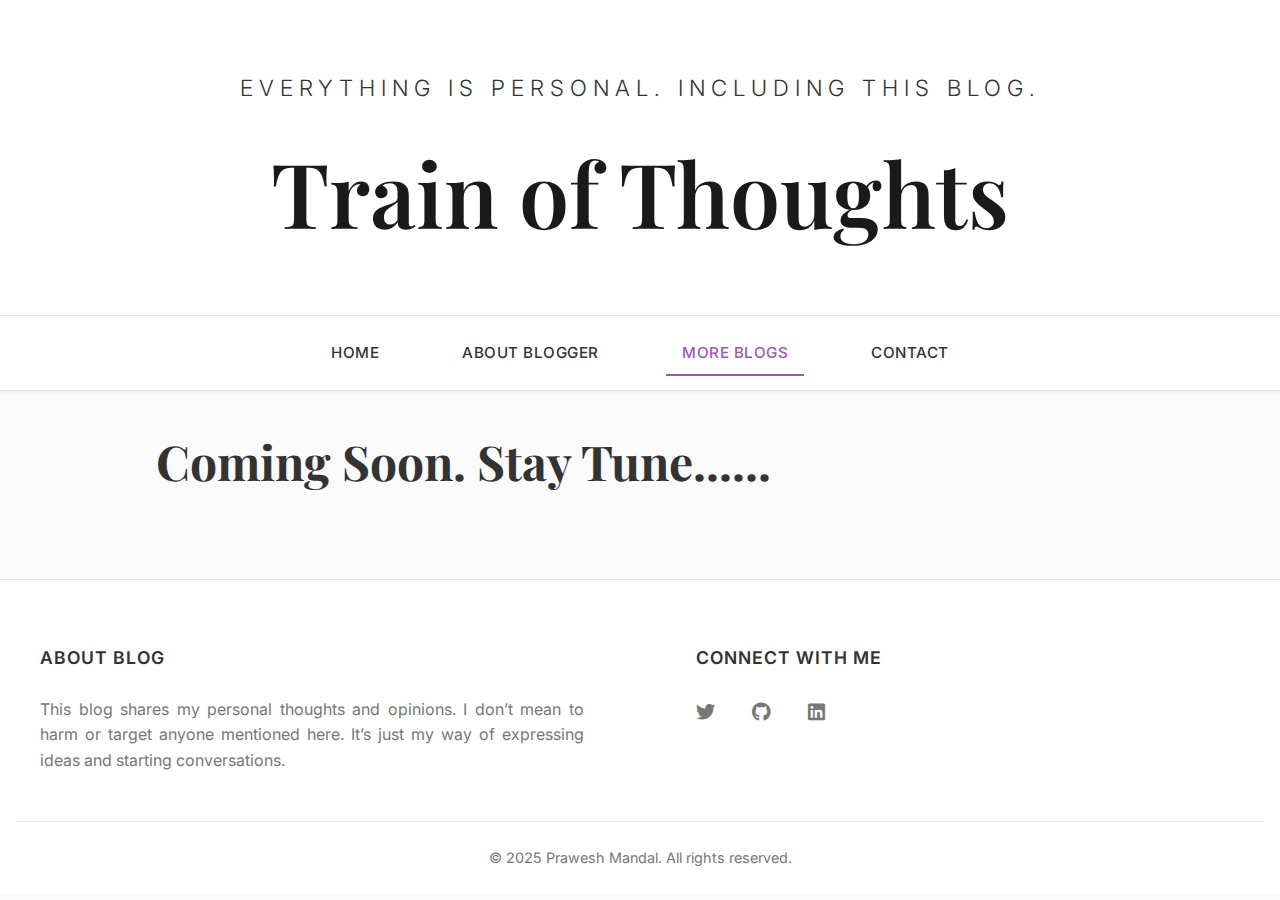
<file: more.html>
<!DOCTYPE html>
<html lang="en">

<head>
    <meta charset="UTF-8" />
    <meta name="viewport" content="width=device-width, initial-scale=1.0" />
    <title>More Blogs | Prawesh Blog</title>

    <meta name="description"
        content="Explore more blogs, resources, and thoughts from Prawesh Mandal — a CSE student and tech enthusiast." />
    <meta name="keywords" content="more blogs, Prawesh Mandal, tech blog, explore more content" />

    <meta property="og:title" content="More from Prawesh Mandal" />
    <meta property="og:description" content="Browse additional content and explore deep dives on tech and life." />
    <meta property="og:image" content="https://res.cloudinary.com/dm4cqs2a3/image/upload/v1744127525/blog1_image_cover_oam8rm.png" />
    <meta property="og:url" content="https://yourdomain.com/more.html" />
    <meta property="og:type" content="website" />

    <meta name="twitter:card" content="summary_large_image" />
    <meta name="twitter:title" content="More from Prawesh Mandal" />
    <meta name="twitter:description" content="Explore more articles, blogs, and insights from a tech-savvy mind." />
    <meta name="twitter:image" content="https://res.cloudinary.com/dm4cqs2a3/image/upload/v1744127525/blog1_image_cover_oam8rm.png" />


    <link
        href="https://fonts.googleapis.com/css2?family=Inter:ital,opsz,wght@0,14..32,100..900;1,14..32,100..900&family=Open+Sans:ital,wght@0,300..800;1,300..800&family=Playfair+Display:ital,wght@0,400..900;1,400..900&family=Roboto:ital,wght@0,100..900;1,100..900&display=swap"
        rel="stylesheet" />
    <link rel="stylesheet" href="style.css" />
    <link rel="stylesheet" href="https://cdnjs.cloudflare.com/ajax/libs/font-awesome/6.5.1/css/all.min.css" />
</head>

<body>
    <header>
        <div class="header-1 header-main-1">
            EVERYTHING IS PERSONAL. INCLUDING THIS BLOG.
        </div>
        <div class="header-2 header-main-1">Train of Thoughts</div>
    </header>

    <nav class="navbar">
        <ul class="navbar-list">
            <li><a href="index.html">Home</a></li>
            <li><a href="about.html">About Blogger</a></li>
            <li><a href="more.html" class="active">More Blogs</a></li>
            <li><a href="contact.html">Contact</a></li>
        </ul>
    </nav>

    <main id="main-container">
        <div class="about-header">
            <div class="about-intro">
                <h1>Coming Soon. Stay Tune......</h1>
            </div>
    </main>

    <footer class="footer">
        <div class="footer-content">
            <div class="footer-section">
                <h4>About Blog</h4>
                <p style="text-align: justify;">This blog shares my personal thoughts and opinions. I don’t mean to harm
                    or target anyone mentioned here.
                    It’s just my way of expressing ideas and starting conversations.</p>
            </div>

            <div class="footer-section">
                <h4>Connect with me</h4>
                <div class="social-links">
                    <a href="https://x.com/"><i class="fab fa-twitter"></i></a>
                    <a href="https://github.com/prawesh-12"><i class="fab fa-github"></i></a>
                    <a href="https://www.linkedin.com/in/prawesh12/"><i class="fab fa-linkedin"></i></a>
                </div>
            </div>
        </div>

        <div class="footer-bottom">
            <p>&copy; 2025 Prawesh Mandal. All rights reserved.</p>
        </div>
    </footer>
</body>

</html>
</file>
<file: style.css>
* {
    margin: 0;
    padding: 0;
    box-sizing: border-box;
}

:root {
    --primary-color: #9b59b6;
    --text-dark: #333;
    --text-light: #777;
    --bg-light: #fafafa;
    --bg-white: #fff;
    --shadow-sm: 0 2px 4px rgba(0, 0, 0, 0.05);
    --shadow-md: 0 2px 6px rgba(0, 0, 0, 0.06);
    --max-width: 1200px;
}

body {
    min-height: 100vh;
    width: 100%;
    font-family: "Inter", sans-serif;
    background-color: var(--bg-light);
    line-height: 1.6;
}

/* Header CSS */

header {
    width: 100%;
    height: 35vh;
    min-height: 300px;
    display: flex;
    flex-direction: column;
    justify-content: center;
    align-items: center;
    background-color: var(--bg-white);
    box-shadow: var(--shadow-sm);
    padding: 2rem 1rem;
}

.header-1 {
    font-size: 1.4rem;
    font-weight: 300;
    letter-spacing: 6px;
    color: var(--text-dark);
    margin-bottom: 2rem;
    text-align: center;
}

.header-2 {
    font-family: "Playfair Display", serif;
    font-size: clamp(3rem, 7vw, 7rem);
    font-weight: 600;
    color: #1a1a1a;
    text-align: center;
    line-height: 1.2;
}

/* Navbar CSS */

.navbar {
    background-color: var(--bg-white);
    border-top: 1px solid rgba(0, 0, 0, 0.1);
    border-bottom: 1px solid rgba(0, 0, 0, 0.1);
    padding: 1rem 0;
    position: sticky;
    top: 0;
    z-index: 1000;
    box-shadow: var(--shadow-sm);
}

.navbar-list {
    list-style: none;
    display: flex;
    justify-content: center;
    align-items: center;
    gap: clamp(2rem, 4vw, 4rem);
    max-width: var(--max-width);
    margin: 0 auto;
    padding: 0 1rem;
}

.navbar-list li {
    position: relative;
    padding: 0.5rem 1rem;
}

.navbar-list li::after {
    content: '';
    position: absolute;
    bottom: -2px;
    left: 0;
    width: 100%;
    height: 2px;
    background-color: var(--primary-color);
    transform: scaleX(0);
    transition: transform 0.3s ease;
}

.navbar-list li:hover::after,
.navbar-list li:has(.active)::after {
    transform: scaleX(1);
}

.navbar-list li a {
    text-decoration: none;
    color: var(--text-dark);
    font-weight: 500;
    font-size: 0.95rem;
    text-transform: uppercase;
    letter-spacing: 0.5px;
    transition: color 0.3s ease;
}

.navbar-list li a.active,
.navbar-list li a:hover {
    color: var(--primary-color);
}

/* Featured Post CSS */

#main-container {
    max-width: 1000px;
    margin: 2rem auto;
    padding: 0 1rem;
}

.featured-wrapper {
    position: relative;
    padding-top: 2rem;
    margin-bottom: 3rem;
}

/* Featured Post anchor CSS */

a {
    text-decoration: none;
}

.featured-label {
    position: absolute;
    top: -10px;
    left: 30px;
    background-color: var(--bg-white);
    padding: 0.4rem 1rem;
    font-weight: bold;
    letter-spacing: 0.15rem;
    font-size: 0.85rem;
    border: 1px solid #000;
    text-transform: uppercase;
    z-index: 1;
}

.featured-post-card {
    background-color: var(--bg-white);
    border: 1px solid #ccc;
    border-radius: 8px;
    overflow: hidden;
    box-shadow: var(--shadow-md);
    transition: transform 0.3s ease, box-shadow 0.3s ease;
}

.featured-post-card:hover {
    transform: translateY(-5px);
    box-shadow: 0 4px 12px rgba(0, 0, 0, 0.1);
}

.featured-img {
    width: 100%;
    height: 550px;
    object-fit: fit;
    display: block;
}

.post-body {
    padding: 2rem;
}

.post-meta {
    font-size: 0.9rem;
    color: var(--text-light);
    margin-bottom: 1rem;
}

.post-title {
    font-family: "Playfair Display", serif;
    font-size: clamp(1.5rem, 3vw, 2rem);
    color: var(--text-dark);
    margin-bottom: 1rem;
    line-height: 1.3;
}

.post-excerpt {
    font-size: 1rem;
    color: var(--text-light);
    line-height: 1.6;
}

/* Responsive Design for Header and Navbar */

@media (max-width: 768px) {
    .header-1 {
        font-size: 1.1rem;
        letter-spacing: 4px;
    }

    .navbar-list {
        gap: 1.5rem;
    }

    .featured-img {
        height: 300px;
    }

    .post-body {
        padding: 1.5rem;
    }
}

@media (max-width: 480px) {
    .header-1 {
        font-size: 1rem;
        letter-spacing: 3px;
    }

    .navbar-list {
        flex-wrap: wrap;
        gap: 1rem;
    }

    .featured-img {
        height: 250px;
    }

    .post-body {
        padding: 1rem;
    }
}


/* Footer CSS */

.footer {
    background-color: var(--bg-white);
    border-top: 1px solid rgba(0, 0, 0, 0.1);
    padding: 4rem 1rem 0;
    margin-top: 4rem;
}

.footer-content {
    max-width: var(--max-width);
    margin: 0 auto;
    display: grid;
    grid-template-columns: repeat(auto-fit, minmax(250px, 1fr));
    gap: 7rem;
    padding-bottom: 3rem;
}

.footer-section h4 {
    color: var(--text-dark);
    font-size: 1.1rem;
    margin-bottom: 1.5rem;
    font-weight: 600;
    text-transform: uppercase;
    letter-spacing: 1px;
}

.footer-section p {
    color: var(--text-light);
    line-height: 1.6;
}

.footer-section ul {
    list-style: none;
}

.footer-section ul li {
    margin-bottom: 0.8rem;
}

.footer-section ul li a {
    color: var(--text-light);
    text-decoration: none;
    transition: color 0.3s ease;
}

.footer-section ul li a:hover {
    color: var(--primary-color);
}

.social-links {
    display: flex;
    gap: 2.3rem;
}

.social-links a {
    color: var(--text-light);
    font-size: 1.2rem;
    transition: color 0.3s ease;
}

.social-links a:hover {
    color: var(--primary-color);
}

.footer-bottom {
    border-top: 1px solid rgba(0, 0, 0, 0.1);
    padding: 1.5rem 0;
    text-align: center;
}

.footer-bottom p {
    color: var(--text-light);
    font-size: 0.9rem;
}

/* Responsive Design for Footer */

@media (max-width: 768px) {
    .footer-content {
        grid-template-columns: repeat(2, 1fr);
        gap: 2rem;
    }
}

@media (max-width: 480px) {
    .footer-content {
        grid-template-columns: 1fr;
    }

    .footer {
        padding: 2rem 1rem 0;
    }
}

/* First Blog CSS */

/* Progress Bar CSS */

.progress-container {
    position: fixed;
    top: 0;
    left: 0;
    width: 100%;
    height: 4px;
    background: transparent;
    z-index: 1001;
}

.progress-bar {
    height: 100%;
    background: var(--primary-color);
    width: 0%;
    transition: width 0.1s ease;
}

/* Blog Post Container CSS */

.blog-post {
    max-width: 60vw;
    margin: 2rem auto 4rem;
    padding: 2rem;
}

.featured-img-blog1 {
    width: 100%;
    height: 550px;
    object-fit: fit;
    display: block;
}

/* Article Styling CSS */

article.featured-post-card {
    border: none;
    box-shadow: none;
    background: transparent;
    padding: 0 2rem 0 2rem;
}

article .featured-img-blog1 {
    width: 100%;
    height: 500px;
    object-fit: cover;
    border-radius: 12px;
    margin-bottom: 2rem;
    box-shadow: var(--shadow-md);
}

article .post-body {
    padding: 0;
}

article .post-meta {
    display: flex;
    flex-wrap: wrap;
    align-items: center;
    gap: 1.5rem;
    margin-bottom: 2rem;
    font-size: 0.95rem;
    color: var(--text-light);
    position: relative;
    padding-left: 0;
}

article .post-meta::before {
    content: '';
    position: absolute;
    left: 0;
    bottom: -0.75rem;
    width: 60px;
    height: 3px;
    background-color: var(--primary-color);
}

.post-author {
    display: flex;
    align-items: center;
    gap: 0.75rem;
}

.author-img {
    width: 40px;
    height: 40px;
    border-radius: 50%;
    object-fit: cover;
}

/* Article Title CSS */

article h1.post-title {
    font-family: "Playfair Display", serif;
    font-size: clamp(2.5rem, 5vw, 3.5rem);
    margin-bottom: 2rem;
    line-height: 1.2;
    color: var(--text-dark);
}

/* Article Content CSS */

article p {
    font-size: 1.2rem;
    line-height: 1.8;
    color: var(--text-dark);
    margin-bottom: 1.5rem;
}

article h2 {
    font-family: "Playfair Display", serif;
    font-size: 2rem;
    color: var(--text-dark);
    margin: 3rem 0 1.5rem;
    position: relative;
    padding-left: 1.25rem;
}

article h2::before {
    content: '';
    position: absolute;
    left: 0;
    top: 0.25rem;
    height: calc(100% - 0.5rem);
    width: 4px;
    background-color: var(--primary-color);
    border-radius: 2px;
}

article blockquote {
    margin: 2.5rem 0;
    padding: 2.5rem;
    background-color: rgba(155, 89, 182, 0.05);
    border-left: 4px solid var(--primary-color);
    border-radius: 8px;
    font-size: 1.3rem;
    line-height: 1.6;
    color: var(--text-dark);
    position: relative;
}

article blockquote::before {
    content: '"';
    position: absolute;
    top: -0.75rem;
    left: -0.5rem;
    font-size: 5rem;
    color: var(--primary-color);
    opacity: 0.2;
    font-family: "Playfair Display", serif;
}

article strong {
    color: var(--text-dark);
    font-weight: 600;
}

article em {
    color: var(--primary-color);
    font-style: italic;
}

.article-callout {
    background-color: rgba(155, 89, 182, 0.08);
    border-radius: 10px;
    padding: 1.5rem;
    margin: 2.5rem 0;
    display: flex;
    align-items: flex-start;
    gap: 1rem;
}

.callout-icon {
    font-size: 1.5rem;
    color: var(--primary-color);
    margin-top: 0.25rem;
}

.callout-content h3 {
    font-family: "Inter", sans-serif;
    font-size: 1.3rem;
    font-weight: 600;
    margin-bottom: 0.75rem;
    color: var(--text-dark);
}

.callout-content p {
    margin-bottom: 0;
}

/* Share Section CSS */

.article-share {
    margin: 3rem 0;
    padding: 1.5rem 0;
    border-top: 1px solid rgba(0, 0, 0, 0.1);
    border-bottom: 1px solid rgba(0, 0, 0, 0.1);
    display: flex;
    align-items: center;
    gap: 1rem;
    flex-wrap: wrap;
}

.article-share span {
    font-weight: 600;
    color: var(--text-dark);
}

.share-buttons {
    display: flex;
    gap: 0.75rem;
}

.share-btn {
    width: 40px;
    height: 40px;
    border-radius: 50%;
    background-color: var(--bg-light);
    display: flex;
    align-items: center;
    justify-content: center;
    color: var(--text-dark);
    font-size: 1.1rem;
    transition: all 0.3s ease;
}

.share-btn:hover {
    background-color: var(--primary-color);
    color: white;
    transform: translateY(-3px);
}

/* Responsive Styles for First Blog */

@media (max-width: 768px) {
    .blog-post {
        max-width: 150vw;
        padding: 1rem;
    }

    article.featured-post-card {
        padding: 0;
    }

    article .featured-img-blog1 {
        height: 300px;
        margin-bottom: 1.5rem;
    }

    article h1.post-title {
        font-size: clamp(1.8rem, 4vw, 2.5rem);
        margin-bottom: 1.5rem;
    }

    article p {
        font-size: 1.1rem;
        line-height: 1.7;
    }

    article blockquote {
        margin: 2rem 0;
        padding: 1.5rem;
        font-size: 1.1rem;
    }

    .article-callout {
        padding: 1.25rem;
        gap: 0.75rem;
    }
}

@media (max-width: 480px) {
    .blog-post {
        max-width: 100%;
        padding: 1rem 0.75rem;
    }

    article .featured-img-blog1 {
        height: 200px;
    }

    article h1.post-title {
        font-size: clamp(1.5rem, 3vw, 2rem);
    }

    article h2 {
        font-size: 1.5rem;
        padding-left: 1rem;
    }

    article p {
        font-size: 1rem;
    }

    .article-share {
        flex-direction: column;
        align-items: flex-start;
        gap: 1rem;
    }

    .share-buttons {
        width: 100%;
        justify-content: space-between;
    }

    .share-btn {
        width: 45px;
        height: 45px;
    }

    .post-meta {
        font-size: 0.9rem;
    }
}

/* About Page CSS */

.about-container {
    max-width: 1000px;
    margin: 3rem auto 5rem;
    padding: 0 1.5rem;
}

.about-header {
    display: flex;
    align-items: center;
    gap: 3rem;
    margin-bottom: 4rem;
}

.profile-image-container {
    flex-shrink: 0;
}

.profile-image {
    width: 200px;
    height: 200px;
    object-fit: cover;
    border-radius: 50%;
    border: 5px solid white;
    box-shadow: var(--shadow-md);
}

.about-intro {
    flex-grow: 1;
}

.about-intro h1 {
    font-family: "Playfair Display", serif;
    font-size: 3rem;
    margin-bottom: 1rem;
    color: var(--text-dark);
}

.tagline {
    font-size: 1.2rem;
    color: var(--text-light);
    margin-bottom: 1.5rem;
    font-weight: 300;
    letter-spacing: 1px;
}

.about-social {
    margin-top: 1.5rem;
}

.about-social a {
    color: var(--text-dark);
    font-size: 1.5rem;
    transition: all 0.3s ease;
}

.about-social a:hover {
    color: var(--primary-color);
    transform: translateY(-3px);
}

.about-section {
    margin-bottom: 4rem;
}

.about-section h2 {
    font-family: "Playfair Display", serif;
    font-size: 2rem;
    color: var(--text-dark);
    margin-bottom: 1.5rem;
    position: relative;
    padding-left: 1.25rem;
}

.about-section h2::before {
    content: '';
    position: absolute;
    left: 0;
    top: 0.25rem;
    height: calc(100% - 0.5rem);
    width: 4px;
    background-color: var(--primary-color);
    border-radius: 2px;
}

.about-section p {
    font-size: 1.1rem;
    line-height: 1.8;
    color: var(--text-dark);
    margin-bottom: 1.5rem;
}

/* Responsive Design for About Page */

@media (max-width: 900px) {
    .about-header {
        flex-direction: column;
        text-align: center;
        gap: 2rem;
    }
}

@media (max-width: 768px) {
    .about-container {
        margin: 2rem auto 3rem;
    }

    .about-intro h1 {
        font-size: 2.5rem;
    }
}

@media (max-width: 480px) {
    .profile-image {
        width: 150px;
        height: 150px;
    }

    .about-intro h1 {
        font-size: 2rem;
    }

    .tagline {
        font-size: 1rem;
    }

    .about-section h2 {
        font-size: 1.75rem;
    }
}

/* Contact Page CSS */

.contact-container {
    max-width: 1000px;
    margin: 3rem auto 5rem;
    padding: 0 1.5rem;
    animation: fadeIn 1s ease-out;
}

.contact-container h1 {
    font-family: "Playfair Display", serif;
    font-size: 3rem;
    color: var(--text-dark);
    margin-bottom: 0.5rem;
    text-align: center;
    animation: fadeIn 1s ease-out;
}

.contact-container .description {
    text-align: center;
    margin-bottom: 3rem;
    color: var(--text-light);
    font-size: 1.1rem;
    animation: fadeIn 1.5s ease-out;
}

.contact-about {
    display: grid;
    grid-template-columns: 300px 1fr;
    gap: 0;
    background: var(--bg-white);
    border-radius: 12px;
    overflow: hidden;
    box-shadow: var(--shadow-md);
    border: 1px solid rgba(0, 0, 0, 0.1);
    animation: fadeIn 2s ease-out;
}

.contact-info {
    background: var(--primary-color);
    padding: 3rem 1.5rem;
    color: white;
    display: flex;
    flex-direction: column;
    justify-content: center;
    gap: 2.5rem;
    border-right: 1px solid rgba(255, 255, 255, 0.1);
}

.info-item {
    display: flex;
    align-items: flex-start;
    transition: transform 0.3s ease;
}

.info-item:hover {
    transform: translateX(5px);
}

.info-item i {
    font-size: 1.3rem;
    color: white;
    margin-right: 1rem;
    width: 20px;
    text-align: center;
}

.info-content {
    display: flex;
    flex-direction: column;
}

.info-content h3 {
    font-size: 1rem;
    margin-bottom: 0.5rem;
    font-weight: 600;
    color: white;
}

.info-content p {
    font-size: 0.9rem;
    opacity: 0.9;
    line-height: 1.4;
    color: rgba(255, 255, 255, 0.8);
}

.contact-form {
    padding: 3rem;
    display: flex;
    flex-direction: column;
}

.form-row {
    display: grid;
    grid-template-columns: 1fr 1fr;
    gap: 1.5rem;
    margin-bottom: 1.5rem;
}

.form-group {
    margin-bottom: 1.5rem;
    position: relative;
}

.form-group label {
    display: block;
    margin-bottom: 0.5rem;
    color: var(--text-dark);
    font-weight: 500;
    font-size: 0.9rem;
    transform-origin: left;
    transition: all 0.3s ease;
}

.form-group input,
.form-group textarea {
    width: 100%;
    padding: 0.8rem 1rem;
    background-color: var(--bg-light);
    border: 1px solid rgba(0, 0, 0, 0.1);
    border-radius: 8px;
    font-family: "Inter", sans-serif;
    font-size: 0.95rem;
    color: var(--text-dark);
    transition: all 0.3s ease;
}

.form-group textarea {
    height: 150px;
    resize: vertical;
}

.form-group input:focus,
.form-group textarea:focus {
    outline: none;
    border-color: var(--primary-color);
    box-shadow: 0 0 0 3px rgba(155, 89, 182, 0.2);
    background-color: var(--bg-white);
}

.form-group input::placeholder,
.form-group textarea::placeholder {
    color: var(--text-light);
    opacity: 0.7;
}

.submit-btn {
    background-color: var(--primary-color);
    color: white;
    padding: 0.8rem 2rem;
    border: none;
    border-radius: 50px;
    font-size: 1rem;
    font-weight: 600;
    cursor: pointer;
    display: flex;
    align-items: center;
    justify-content: center;
    gap: 0.5rem;
    width: 100%;
    max-width: 200px;
    margin: 1rem 0 0 auto;
    transition: all 0.3s ease;
    position: relative;
    overflow: hidden;
}

.submit-btn::before {
    content: "";
    position: absolute;
    top: 0;
    left: -100%;
    width: 100%;
    height: 100%;
    background: linear-gradient(90deg,
            transparent,
            rgba(255, 255, 255, 0.2),
            transparent);
    transition: left 0.7s ease;
}

.submit-btn:hover {
    background-color: #8e44ad;
    transform: translateY(-3px);
    box-shadow: 0 6px 15px rgba(155, 89, 182, 0.3);
}

.submit-btn:hover::before {
    left: 100%;
}

.submit-btn:active {
    transform: translateY(0);
}

@keyframes fadeIn {
    from {
        opacity: 0;
        transform: translateY(20px);
    }

    to {
        opacity: 1;
        transform: translateY(0);
    }
}

/* Responsive Design for Contact Page */

@media (max-width: 900px) {
    .contact-about {
        grid-template-columns: 1fr;
    }

    .contact-info {
        display: grid;
        grid-template-columns: repeat(3, 1fr);
        padding: 2rem;
        gap: 1.5rem;
        border-right: none;
        border-bottom: 1px solid rgba(255, 255, 255, 0.1);
    }

    .info-item {
        justify-content: center;
        text-align: center;
        flex-direction: column;
        align-items: center;
    }

    .info-item i {
        margin: 0 0 0.8rem 0;
    }

    .info-content {
        align-items: center;
    }

    .info-content h3 {
        text-align: center;
        margin-bottom: 0.5rem;
    }

    .submit-btn {
        margin: 1rem auto 0;
    }
}

@media (max-width: 768px) {
    .contact-container {
        margin: 2rem auto 3rem;
    }

    .contact-container h1 {
        font-size: 2.5rem;
    }

    .contact-info {
        grid-template-columns: 1fr;
        padding: 2rem;
    }

    .info-item {
        flex-direction: row;
        justify-content: flex-start;
        text-align: left;
        margin-bottom: 0;
    }

    .info-item i {
        margin: 0.2rem 1rem 0 0;
    }

    .info-content {
        align-items: flex-start;
    }

    .info-content h3 {
        text-align: left;
    }

    .contact-form {
        padding: 2rem;
    }
}

@media (max-width: 480px) {
    .contact-container h1 {
        font-size: 2rem;
    }

    .contact-container .description {
        font-size: 1rem;
        margin-bottom: 2rem;
    }

    .form-row {
        grid-template-columns: 1fr;
        gap: 0;
    }

    .contact-form {
        padding: 1.5rem;
    }

    .submit-btn {
        max-width: 100%;
    }
}
</file>
